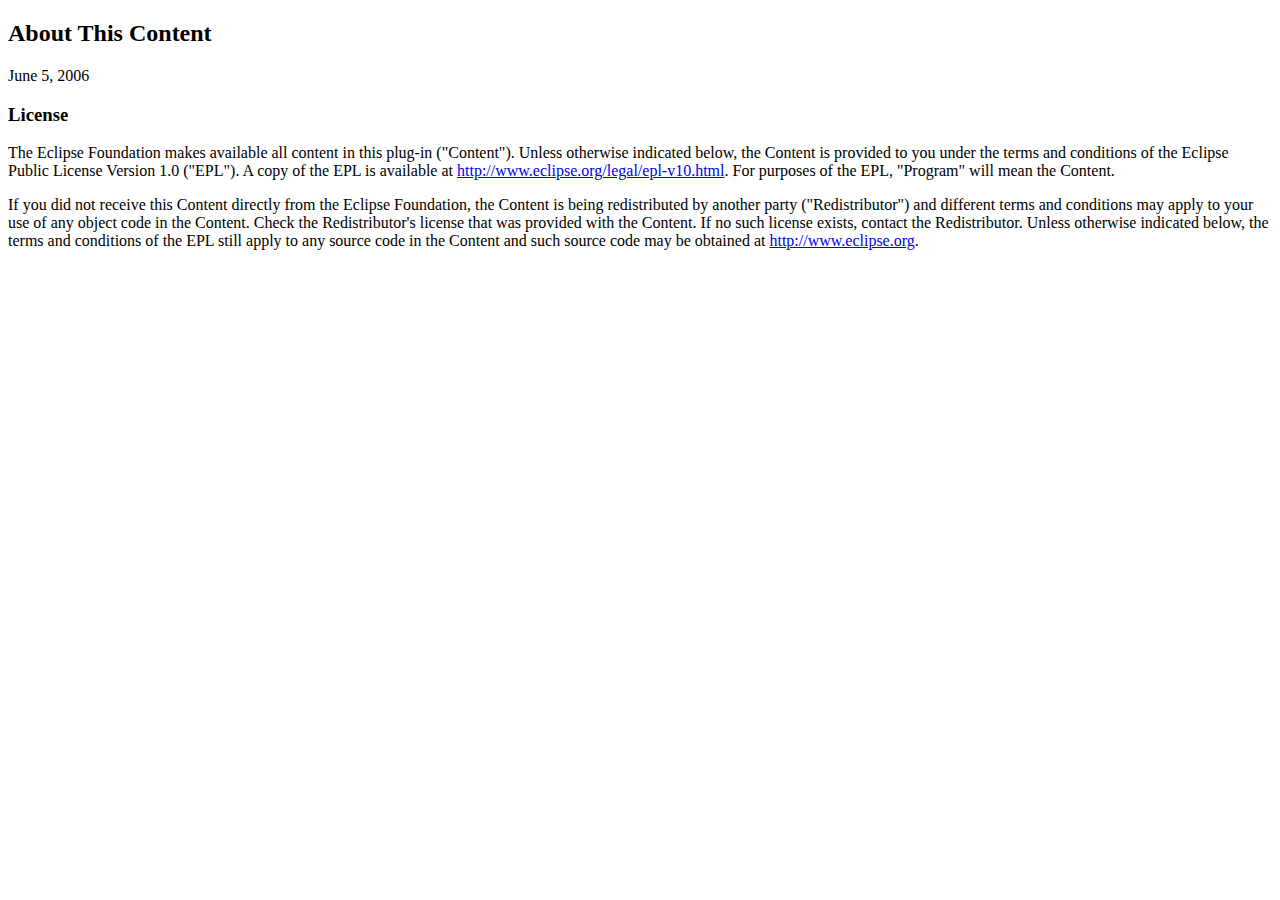
<file: bundles/automation/org.eclipse.smarthome.automation.api/about.html>
<!DOCTYPE html PUBLIC "-//W3C//DTD XHTML 1.0 Strict//EN"
    "http://www.w3.org/TR/xhtml1/DTD/xhtml1-strict.dtd">
<html xmlns="http://www.w3.org/1999/xhtml">
<head>
<meta http-equiv="Content-Type" content="text/html; charset=ISO-8859-1"/>
<title>About</title>
</head>
<body lang="EN-US">
<h2>About This Content</h2>
 
<p>June 5, 2006</p>	
<h3>License</h3>

<p>The Eclipse Foundation makes available all content in this plug-in (&quot;Content&quot;).  Unless otherwise 
indicated below, the Content is provided to you under the terms and conditions of the
Eclipse Public License Version 1.0 (&quot;EPL&quot;).  A copy of the EPL is available 
at <a href="http://www.eclipse.org/legal/epl-v10.html">http://www.eclipse.org/legal/epl-v10.html</a>.
For purposes of the EPL, &quot;Program&quot; will mean the Content.</p>

<p>If you did not receive this Content directly from the Eclipse Foundation, the Content is 
being redistributed by another party (&quot;Redistributor&quot;) and different terms and conditions may
apply to your use of any object code in the Content.  Check the Redistributor's license that was 
provided with the Content.  If no such license exists, contact the Redistributor.  Unless otherwise
indicated below, the terms and conditions of the EPL still apply to any source code in the Content
and such source code may be obtained at <a href="http://www.eclipse.org/">http://www.eclipse.org</a>.</p>

</body>
</html>
</file>
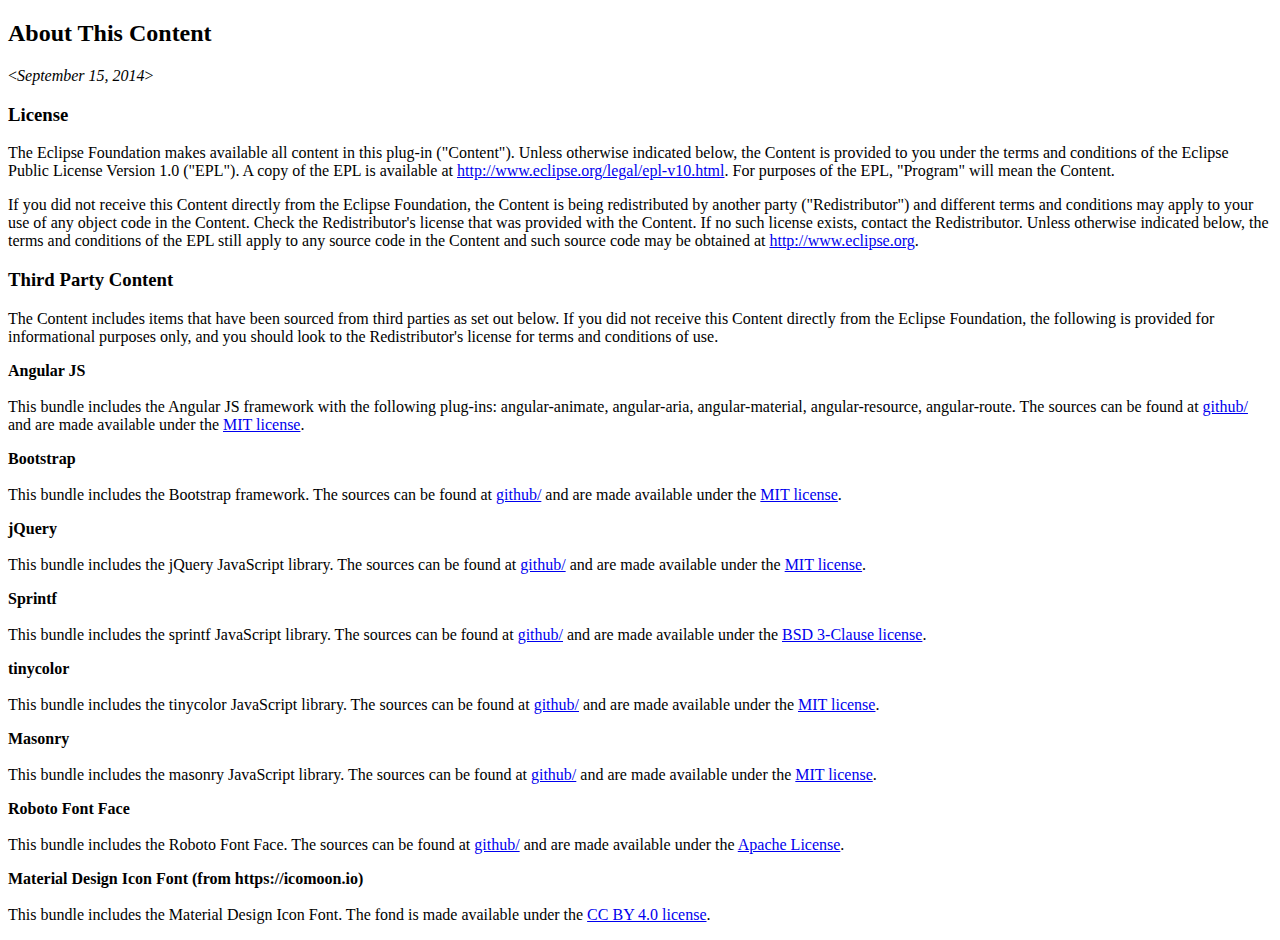
<file: extensions/ui/org.eclipse.smarthome.ui.paperui/about.html>
<!DOCTYPE html PUBLIC "-//W3C//DTD XHTML 1.0 Strict//EN"
    "http://www.w3.org/TR/xhtml1/DTD/xhtml1-strict.dtd">
<html xmlns="http://www.w3.org/1999/xhtml">
<head>
<meta http-equiv="Content-Type" content="text/html; charset=ISO-8859-1"/>
<title>About</title>
</head>
<body lang="EN-US">
<h2>About This Content</h2>
 
<p>&lt;<em>September 15, 2014</em>&gt;</p>	
<h3>License</h3>

<p>The Eclipse Foundation makes available all content in this plug-in (&quot;Content&quot;).  Unless otherwise 
indicated below, the Content is provided to you under the terms and conditions of the
Eclipse Public License Version 1.0 (&quot;EPL&quot;).  A copy of the EPL is available 
at <a href="http://www.eclipse.org/legal/epl-v10.html">http://www.eclipse.org/legal/epl-v10.html</a>.
For purposes of the EPL, &quot;Program&quot; will mean the Content.</p>

<p>If you did not receive this Content directly from the Eclipse Foundation, the Content is 
being redistributed by another party (&quot;Redistributor&quot;) and different terms and conditions may
apply to your use of any object code in the Content.  Check the Redistributor's license that was 
provided with the Content.  If no such license exists, contact the Redistributor.  Unless otherwise
indicated below, the terms and conditions of the EPL still apply to any source code in the Content
and such source code may be obtained at <a href="http://www.eclipse.org/">http://www.eclipse.org</a>.</p>

		
		<h3>Third Party Content</h3>
		<p>The Content includes items that have been sourced from third parties as set out below. If you 
		did not receive this Content directly from the Eclipse Foundation, the following is provided 
		for informational purposes only, and you should look to the Redistributor's license for 
		terms and conditions of use.</p>
		
		<p>
		<strong>Angular JS</strong> <br/><br/>
		This bundle includes the Angular JS framework with the following plug-ins: angular-animate, 
		angular-aria, angular-material, angular-resource, angular-route. The sources can be found at
		<a href="https://github.com/angular">github/</a> and are made available under the 
		<a href="about_files/ANGULARJS_LICENSE">MIT license</a>. 
		</p>

		<p>
		<strong>Bootstrap</strong> <br/><br/>
		This bundle includes the Bootstrap framework. The sources can be found at
		<a href="https://github.com/twbs/bootstrap">github/</a> and are made available under the 
		<a href="about_files/BOOTSTRAP_LICENSE">MIT license</a>. 
		</p>
		
		<p>
		<strong>jQuery</strong> <br/><br/>
		This bundle includes the jQuery JavaScript library. The sources can be found at
		<a href="https://github.com/jquery/jquery">github/</a> and are made available under the 
		<a href="about_files/JQUERY_LICENSE">MIT license</a>. 
		</p>
		
		<p>
		<strong>Sprintf</strong> <br/><br/>
		This bundle includes the sprintf JavaScript library. The sources can be found at
		<a href="https://github.com/alexei/sprintf.js">github/</a> and are made available under the 
		<a href="about_files/SPRINTF_LICENSE">BSD 3-Clause license</a>. 
		</p>
		
		<p>
		<strong>tinycolor</strong> <br/><br/>
		This bundle includes the tinycolor JavaScript library. The sources can be found at
		<a href="https://github.com/bgrins/TinyColor">github/</a> and are made available under the 
		<a href="about_files/TINYCOLOR_LICENSE">MIT license</a>. 
		</p>
		
		<p>
		<strong>Masonry</strong> <br/><br/>
		This bundle includes the masonry JavaScript library. The sources can be found at
		<a href="https://github.com/desandro/masonry">github/</a> and are made available under the 
		<a href="about_files/MASONRY_LICENSE">MIT license</a>. 
		</p>
		
		<p>
		<strong>Roboto Font Face</strong> <br/><br/>
		This bundle includes the Roboto Font Face. The sources can be found at
		<a href="https://github.com/choffmeister/roboto-fontface-bower">github/</a> and are made available under the 
		<a href="about_files/ROBOTO_FONT_LICENSE">Apache License</a>. 
		</p>

		<p>
		<strong>Material Design Icon Font (from https://icomoon.io)</strong> <br/><br/>
		This bundle includes the Material Design Icon Font. The fond is made available under the 
		<a href="about_files/MDICONS_LICENSE">CC BY 4.0 license</a>. 
		</p>
</body>
</html>
</file>
